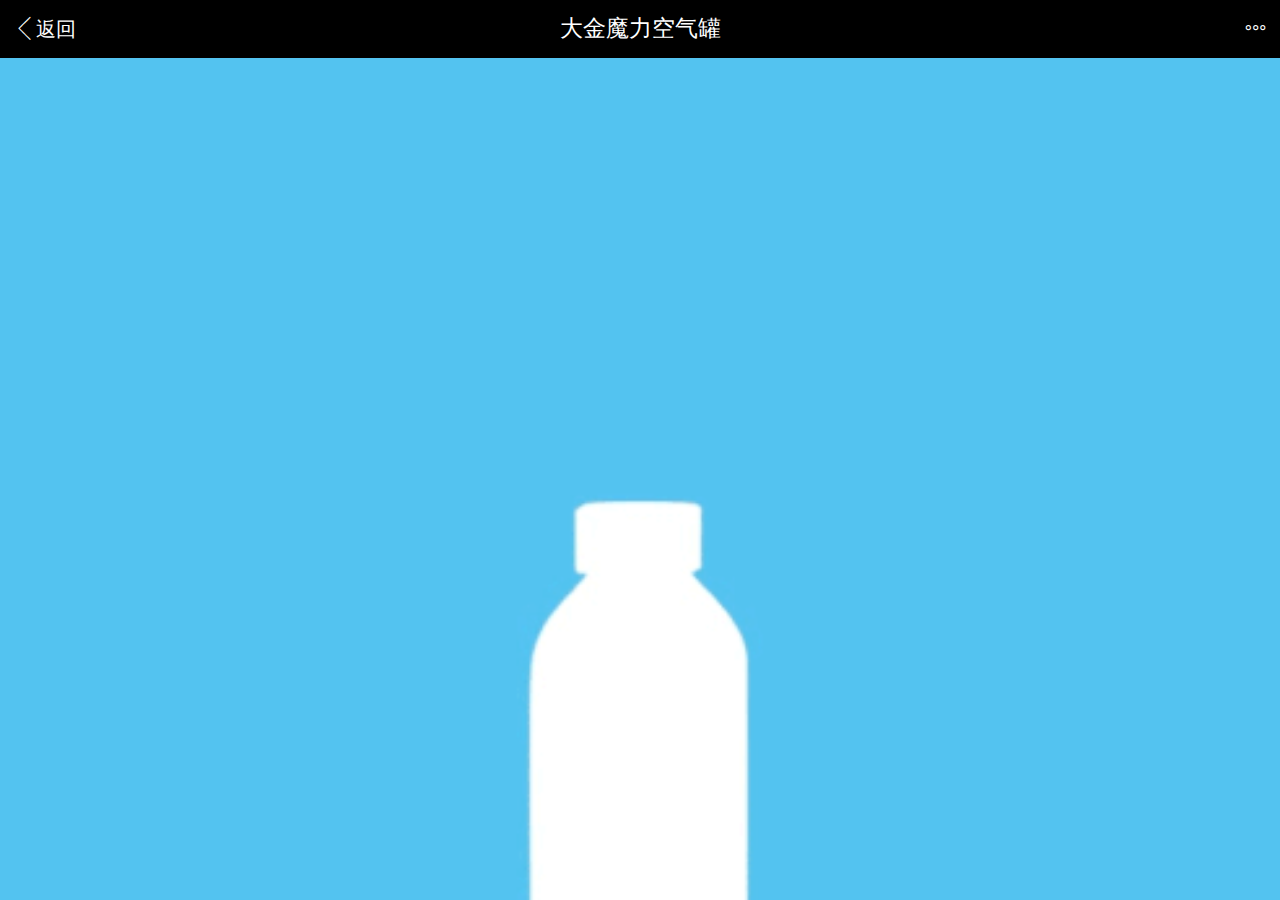
<file: index.html>
<!DOCTYPE html>
<html lang="en">
<head>
    <meta charset="UTF-8">
    <meta name="viewport" content="maximum-scale=1.0,minimum-scale=1.0,user-scalable=0,width=device-width,initial-scale=1.0"/>
    <meta name="format-detection" content="telephone=no,email=no,date=no,address=no">
    <title>大金魔力空气罐</title>
    <link rel="stylesheet" href="css/aui.css">
    <link rel="stylesheet" href="css/aui-self.css">
</head>
<body>
    <header class="aui-bar aui-bar-nav">
        <a class="aui-pull-left aui-btn">
            <span class="aui-iconfont aui-icon-left"></span>返回
        </a>
        <div class="aui-title">大金魔力空气罐</div>
        <a class="aui-pull-right aui-btn">
            <span class="aui-iconfont aui-icon-more"></span>
        </a>
    </header>
    <div class="aui-content">
        <!-- <img src="images/soogif1.gif" alt=""> -->
    </div>


    <!-- <video src="images/1.gif" controls="controls">
    your browser does not support the video tag
    </video> -->
</body>
</html>
</file>
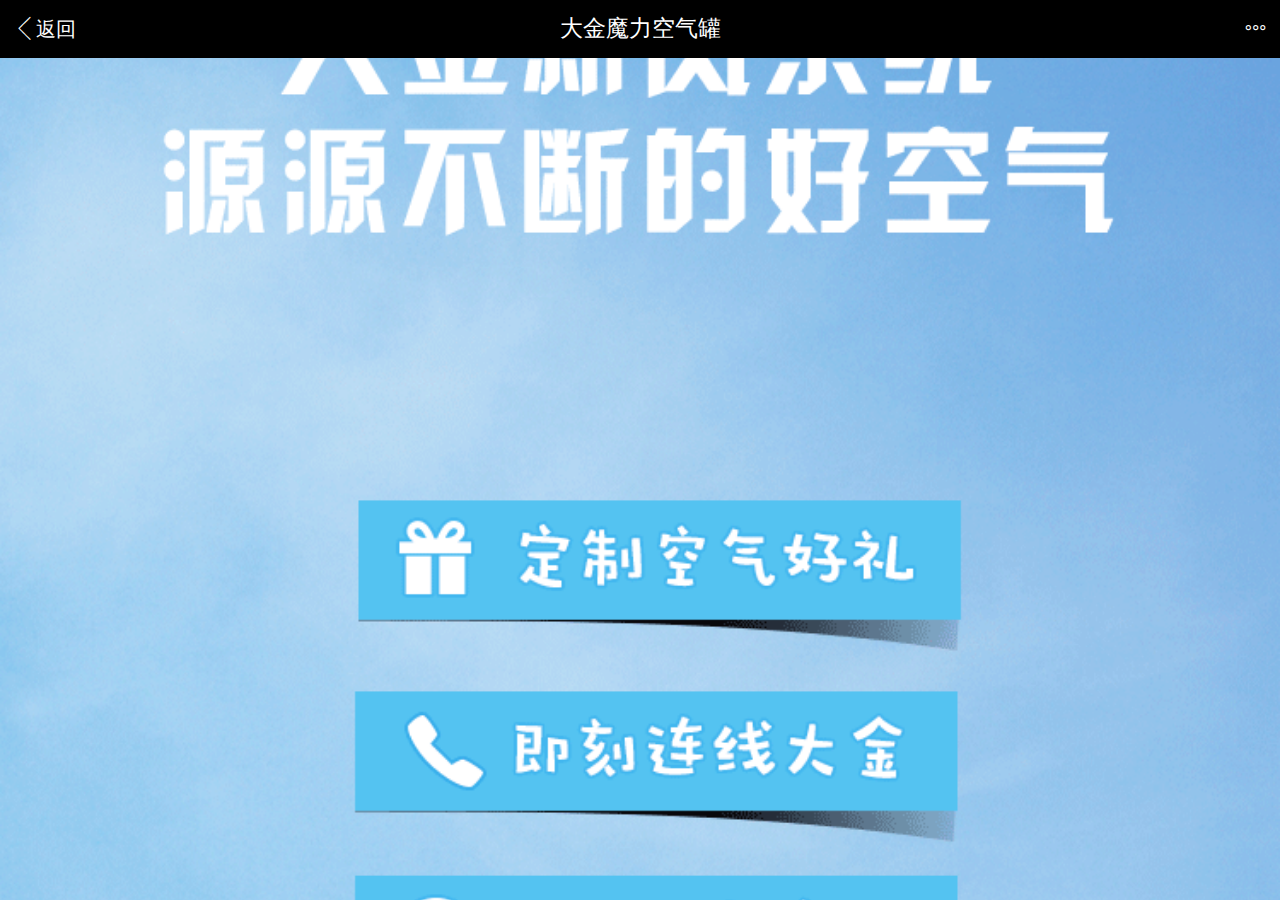
<file: 2.html>
<!DOCTYPE html>
<html lang="en">
<head>
    <meta charset="UTF-8">
    <meta name="viewport" content="maximum-scale=1.0,minimum-scale=1.0,user-scalable=0,width=device-width,initial-scale=1.0"/>
    <meta name="format-detection" content="telephone=no,email=no,date=no,address=no">
    <title>大金魔力空气罐</title>
    <link rel="stylesheet" href="css/aui.css">
    <link rel="stylesheet" href="css/aui-self.css">
</head>
<body>
    <header class="aui-bar aui-bar-nav">
        <a class="aui-pull-left aui-btn">
            <span class="aui-iconfont aui-icon-left"></span>返回
        </a>
        <div class="aui-title">大金魔力空气罐</div>
        <a class="aui-pull-right aui-btn">
            <span class="aui-iconfont aui-icon-more"></span>
        </a>
    </header>
    <div class="aui-content" style="background: #54c3f1 url(images/8.png) no-repeat center; background-size: cover;">
        <!-- <img src="images/soogif1.gif" alt=""> -->
    </div>


    <!-- <video src="images/1.gif" controls="controls">
    your browser does not support the video tag
    </video> -->
    <script src="js/jquery.min.js"></script>
    <!-- <script src="js/index.js"></script> -->
</body>
</html>
</file>
<file: css/aui.css>
/*
 * =========================================================================
 * APIClud - AUI UI 框架    流浪男  QQ：343757327  http://www.auicss.com
 * Verson 2.1
 * =========================================================================
 */
 /*初始化类*/
@charset "UTF-8";
html{
	font-family: "Helvetica Neue", Helvetica, sans-serif;
	font-size: 20px;
}
html,body {
	-webkit-touch-callout:none;
	-webkit-text-size-adjust:none;
	-webkit-tap-highlight-color:rgba(0, 0, 0, 0);
	-webkit-user-select:none;
	width: 100%;
    height: 100%;
}
body {
	line-height: 1.5;
	font-size: 0.8rem;
	color: #212121;
	background-color: #f5f5f5;
	outline: 0;
}
html,body,header,section,footer,div,ul,ol,li,img,a,span,em,del,legend,center,strong,var,fieldset,form,label,dl,dt,dd,cite,input,hr,time,mark,code,figcaption,figure,textarea,h1,h2,h3,h4,h5,h6,p{
	margin:0;
	border:0;
	padding:0;
	font-style:normal;
}
* {
	-webkit-box-sizing: border-box;
	      	box-sizing: border-box;
	-webkit-user-select: none;
	-webkit-tap-highlight-color: transparent;
	outline: none;
}
@media only screen and (min-width: 400px) {
	html {
		font-size: 21.33333333px !important;
	}
}
@media only screen and (min-width: 414px) {
	html {
		font-size: 21px !important;
	}
}
@media only screen and (min-width: 480px) {
	html {
		font-size: 25.6px !important;
	}
}
ul, li {
	list-style: none;
}
p {
	font-size: 0.7rem;
	color: #757575;
}
a {
	color: #0062cc;
	text-decoration: none;
	background-color: transparent;
}
textarea {
	overflow: hidden;
	resize: none;
}
button {
	overflow: visible;
}
button,select {
	text-transform: none;
}
button,input,select,textarea {
	font: inherit;
	color: inherit;
}
/*自动隐藏文字*/
.aui-ellipsis-1 {
	overflow: hidden;
	white-space: nowrap;
	text-overflow: ellipsis;
}
.aui-ellipsis {
	display: -webkit-box;
	overflow: hidden;
	text-overflow: ellipsis;
	word-wrap: break-word;
	word-break: break-all;
	white-space: normal !important;
	-webkit-line-clamp: 1;
	-webkit-box-orient: vertical;
}
.aui-ellipsis-2 {
	display: -webkit-box;
	overflow: hidden;
	text-overflow: ellipsis;
	word-wrap: break-word;
	word-break: break-all;
	white-space: normal !important;
	-webkit-line-clamp: 2;
	-webkit-box-orient: vertical;
}
/*水平线*/
.aui-hr {
	width: 100%;
	position: relative;
	border-top: 1px solid #dddddd;
	height: 1px;
}
@media screen and (-webkit-min-device-pixel-ratio:1.5) {
	.aui-hr{
		border: none;
        background-size: 100% 1px;
		background-repeat: no-repeat;
		background-position: top;
        background-image: linear-gradient(0,#dddddd,#dddddd 50%,transparent 50%);
        background-image: -webkit-linear-gradient(90deg,#dddddd,#dddddd 50%,transparent 50%);
	}
}
/*内外边距类*/
.aui-padded-0 {
	padding: 0 !important;
}
.aui-padded-5 {
	padding: 0.25rem !important;
}
.aui-padded-10 {
	padding: 0.5rem !important;
}
.aui-padded-15 {
	padding: 0.75rem !important;
}
.aui-padded-t-0 {
	padding-top: 0 !important;
}
.aui-padded-t-5 {
	padding-top: 0.25rem !important;
}
.aui-padded-t-10 {
	padding-top: 0.5rem !important;
}
.aui-padded-t-15 {
	padding-top: 0.75rem !important;
}
.aui-padded-b-0 {
	padding-bottom: 0 !important;
}
.aui-padded-b-5 {
	padding-bottom: 0.25rem !important;
}
.aui-padded-b-10 {
	padding-bottom: 0.5rem !important;
}
.aui-padded-b-15 {
	padding-bottom: 0.75rem !important;
}
.aui-padded-l-0 {
	padding-left: 0 !important;
}
.aui-padded-l-5 {
	padding-left: 0.25rem !important;
}
.aui-padded-l-10 {
	padding-left: 0.5rem !important;
}
.aui-padded-l-15 {
	padding-left: 0.75rem !important;
}
.aui-padded-r-0 {
	padding-right: 0 !important;
}
.aui-padded-r-5 {
	padding-right: 0.25rem !important;
}
.aui-padded-r-10 {
	padding-right: 0.5rem !important;
}
.aui-padded-r-15 {
	padding-right: 0.75rem !important;
}
.aui-margin-0 {
	margin: 0 !important;
}
.aui-margin-5 {
	margin: 0.25rem !important;
}
.aui-margin-10 {
	margin: 0.5rem !important;
}
.aui-margin-15 {
	margin: 0.75rem !important;
}
.aui-margin-t-0 {
	margin-top: 0.25rem !important;
}
.aui-margin-t-5 {
	margin-top: 0 !important;
}
.aui-margin-t-10 {
	margin-top: 0.5rem !important;
}
.aui-margin-t-15 {
	margin-top: 0.75rem !important;
}
.aui-margin-b-0 {
	margin-bottom: 0 !important;
}
.aui-margin-b-5 {
	margin-bottom: 0.25rem !important;
}
.aui-margin-b-10 {
	margin-bottom: 0.5rem !important;
}
.aui-margin-b-15 {
	margin-bottom: 0.75rem !important;
}
.aui-margin-l-0 {
	margin-left: 0 !important;
}
.aui-margin-l-5 {
	margin-left: 0.25rem !important;
}
.aui-margin-l-10 {
	margin-left: 0.5rem !important;
}
.aui-margin-l-15 {
	margin-left: 0.75rem !important;
}
.aui-margin-r-0 {
	margin-right: 0 !important;
}
.aui-margin-r-5 {
	margin-right: 0.25rem !important;
}
.aui-margin-r-10 {
	margin-right: 0.5rem !important;
}
.aui-margin-r-15 {
	margin-right: 0.75rem !important;
}
.aui-clearfix {
	clear: both;
}
.aui-clearfix:before {
	display: table;
	content: " ";
}
.aui-clearfix:after {
	clear: both;
}
/*文字对齐*/
.aui-text-left {
	text-align: left !important;
}
.aui-text-center {
	text-align: center !important;
}
.aui-text-justify {
	text-align: justify !important;
}
.aui-text-right {
	text-align: right !important;
}
/*文字、背景颜色*/
h1,h2,h3,h4,h5,h6 {
	font-weight: 400;
}
h1 {
	font-size: 1.2rem;
}
h2 {
	font-size: 1rem;
}
h3 {
	font-size: 0.8rem;
}
h4 {
	font-size: 0.7rem;
}
h5 {
	font-size: 0.7rem;
	font-weight: normal;
	color: #757575;
}
h6 {
	font-size: 0.7rem;
	font-weight: normal;
	color: #757575;
}
h1 small,h2 small,h3 small,h4 small {
	font-weight: normal;
	line-height: 1;
	color: #757575;
}
h5 small,h6 small {
	font-weight: normal;
	line-height: 1;
	color: #757575;
}
h1 small,h2 small,h3 small {
	font-size: 65%;
}
h4 small,h5 small,h6 small {
	font-size: 75%;
}
img {
	max-width: 100%;
	display: block;
}
.aui-font-size-12 {
	font-size: 0.6rem !important;
}
.aui-font-size-14 {
	font-size: 0.7rem !important;
}
.aui-font-size-16 {
	font-size: 0.8rem !important;
}
.aui-font-size-18 {
	font-size: 0.9rem !important;
}
.aui-font-size-20 {
	font-size: 1rem !important;
}
.aui-text-default {
	color: #212121 !important;
}
.aui-text-white {
	color: #ffffff !important;
}
.aui-text-primary {
	color: #00bcd4 !important;
}
.aui-text-success {
	color: #009688 !important;
}
.aui-text-info {
	color: #03a9f4 !important;
}
.aui-text-warning {
	color: #ffc107 !important;
}
.aui-text-danger {
	color: #e51c23 !important;
}
.aui-text-pink {
	color: #e91e63 !important;
}
.aui-text-purple {
	color: #673ab7 !important;
}
.aui-text-indigo {
	color: #3f51b5 !important;
}
.aui-bg-default {
	background-color: #f5f5f5 !important;
}
.aui-bg-primary {
	background-color: #00bcd4 !important;
}
.aui-bg-success {
	background-color: #009688 !important;
}
.aui-bg-info {
	background-color: #03a9f4 !important;
}
.aui-bg-warning {
	background-color: #f1c40f !important;
}
.aui-bg-danger {
	background-color: #e51c23 !important;
}
.aui-bg-pink {
	background-color: #e91e63 !important;
}
.aui-bg-purple {
	background-color: #673ab7 !important;
}
.aui-bg-indigo {
	background-color: #3f51b5 !important;
}
/*警告、成功颜色*/
.aui-warning,
.aui-warning label,
.aui-warning .aui-input,
.aui-warning .aui-iconfont {
	color: #e51c23 !important;
}
.aui-success,
.aui-success label,
.aui-success .aui-input,
.aui-success .aui-iconfont {
	color: #009688 !important;
}
/*对齐,显示，隐藏等*/
.aui-pull-right {
	float: right !important;
}
.aui-pull-left {
	float: left !important;
}
.aui-hide {
	display: none !important;
}
.aui-show {
	display: block !important;
}
.aui-invisible {
	visibility: hidden;
}
.aui-inline {
	display: inline-block;
	vertical-align: top;
}
.aui-mask {
    position: fixed;
    width: 100%;
    height: 100%;
    top: 0;
    left: 0;
    background: rgba(0, 0, 0, 0.3);
    opacity: 0;
    z-index: 8;
    visibility: hidden;
    -webkit-transition: opacity .3s,-webkit-transform .3s;
    transition: opacity .3s,transform .3s;
}
.aui-mask.aui-mask-in {
	visibility: visible;
  	opacity: 1;
}
.aui-mask.aui-mask-out {
	opacity: 0;
}
img.aui-img-round {
	border-radius: 50%;
}
/*基本容器*/
.aui-content {
	-webkit-overflow-scrolling: touch;
	overflow-x: hidden;
	word-break: break-all;
}
.aui-content-padded {
  	margin: 0.75rem;
  	position: relative;
  	word-break: break-all;
  	-webkit-overflow-scrolling: touch;
}
/*栅格类*/
.aui-row {
	overflow: hidden;
	margin: 0;
}
.aui-row-padded {
	margin-left: -0.125rem;
	margin-right: -0.125rem;
}
.aui-row-padded [class*=aui-col-xs-] {
	padding: 0.125rem;
}
.aui-col-xs-1,.aui-col-xs-2,.aui-col-xs-3,.aui-col-xs-4,.aui-col-xs-5,.aui-col-xs-6,.aui-col-xs-7,.aui-col-xs-8,.aui-col-xs-9,.aui-col-xs-10,.aui-col-xs-11,.aui-col-5 {
	position: relative;
	float: left;
}
.aui-col-xs-12 {
	width: 100%;
	position: relative;
}
.aui-col-xs-11 {
	width: 91.66666667%;
}
.aui-col-xs-10 {
	width: 83.33333333%;
}
.aui-col-xs-9 {
	width: 75%;
}
.aui-col-xs-8 {
	width: 66.66666667%;
}
.aui-col-xs-7 {
	width: 58.33333333%;
}
.aui-col-xs-6 {
	width: 50%;
}
.aui-col-xs-5 {
	width: 41.66666667%;
}
.aui-col-xs-4 {
	width: 33.33333333%;
}
.aui-col-xs-3 {
	width: 25%;
}
.aui-col-xs-2 {
	width: 16.66666667%;
}
.aui-col-xs-1 {
	width: 8.33333333%;
}
.aui-col-5 {
	width: 20%;
}
/*标签*/
.aui-label {
	display: inline-block;
	padding: 0.2em 0.25em;
	font-size: 0.6rem;
	line-height: 1;
	color: #616161;
    background-color: #dddddd;
	text-align: center;
	white-space: nowrap;
	vertical-align: middle;
	border-radius: 0.15em;
	position: relative;
}

.aui-label-primary {
	color: #ffffff;
	background-color: #00bcd4;
}
.aui-label-success {
	color: #ffffff;
	background-color: #009688;
}
.aui-label-info {
  color: #ffffff;
  background-color: #03a9f4;
}
.aui-label-warning {
	color: #ffffff;
	background-color: #ffc107;
}
.aui-label-danger {
	color: #ffffff;
	background-color: #e51c23;
}
.aui-label-outlined {
	background-color: transparent;
	position: relative;
}
.aui-label-outlined:after {
    -webkit-border-radius: 2px;
    border-radius: 2px;
    height: 200%;
    content: '';
    width: 200%;
	border: 1px solid #d9d9d9;
    position: absolute;
    top: -1px;
    left: -1px;
    transform: scale(0.5);
    -webkit-transform: scale(0.5);
    transform-origin: 0 0;
    -webkit-transform-origin: 0 0;
    z-index: 1;
}
.aui-label-outlined.aui-label-primary,
.aui-label-outlined.aui-label-primary:after {
	color: #00bcd4;
	border-color: #00bcd4;
}
.aui-label-outlined.aui-label-success,
.aui-label-outlined.aui-label-success:after {
	color: #009688;
	border-color: #009688;
}
.aui-label-outlined.aui-label-info,
.aui-label-outlined.aui-label-info:after {
  	color: #03a9f4;
  	border-color: #03a9f4;
}
.aui-label-outlined.aui-label-warning,
.aui-label-outlined.aui-label-warning:after {
	color: #ffc107;
	border-color: #ffc107;
}
.aui-label-outlined.aui-label-danger,
.aui-label-outlined.aui-label-danger:after {
	color: #e51c23;
	border-color: #e51c23;
}
.aui-label .aui-iconfont {
	font-size: 0.6rem;
}
/*角标*/
.aui-badge {
	display: inline-block;
	width: auto;
	text-align: center;
	min-width: 0.8rem;
	height: 0.8rem;
    line-height: 0.8rem;
    padding: 0 0.2rem;
    font-size: 0.6rem;
    color: #ffffff;
    background-color: #ff2600;
    border-radius: 0.4rem;
    position: absolute;
    top: 0.2rem;
    left: 60%;
    z-index: 99;
}
.aui-dot {
	display: inline-block;
    width: 0.4rem;
    height: 0.4rem;
    background: #ff2600;
    border-radius: 0.5rem;
    position: absolute;
    top: 0.3rem;
    right: 20%;
    z-index: 99;
}
/*按钮样式*/
button, .aui-btn {
	position: relative;
	display: inline-block;
	font-size: 0.7rem;
	font-weight: 400;
	font-family: inherit;
	text-decoration: none;
	text-align: center;
	margin: 0;
	background: #dddddd;
	padding: 0 0.6rem;
	height: 1.5rem;
	line-height: 1.5rem;
	border-radius: 0.2rem;
	white-space: nowrap;
	text-overflow: ellipsis;
	vertical-align: middle;
	-webkit-box-sizing: border-box;
			box-sizing: border-box;
	-webkit-user-select: none;
	      	user-select: none;
}
.aui-btn:active {
	color: #212121;
	background-color: #bdbdbd;
}
.aui-btn-primary {
	color: #ffffff;
	background-color: #00bcd4;
}
.aui-btn-primary.aui-active, .aui-btn-primary:active {
	color: #ffffff;
	background-color: #00acc1;
}
.aui-btn-success {
	color: #ffffff;
	background-color: #009688;
}
.aui-btn-success.aui-active, .aui-btn-success:active {
	color: #fff;
	background-color: #00897b;
}
.aui-btn-info {
	color: #ffffff !important;
	background-color: #03a9f4 !important;
}
.aui-btn-info.aui-active, .aui-btn-info:active {
	color: #fff !important;
	background-color: #039be5 !important;
}
.aui-btn-warning {
	color: #ffffff !important;
	background-color: #ffc107 !important;
}
.aui-btn-warning.aui-active, .aui-btn-warning:active {
	color: #ffffff !important;
	background-color: #ffb300 !important;
}
.aui-btn-danger {
	color: #ffffff !important;
	background-color: #e51c23 !important;
}
.aui-btn-danger.aui-active, .aui-btn-danger:active {
	color: #ffffff !important;
	background-color: #dd191b !important;
}
.aui-btn-block {
	display: block;
	width: 100%;
	height: 2.5rem;
	line-height: 2.55rem;
	margin-bottom: 0;
	font-size: 0.9rem;
}
.aui-btn-block.aui-btn-sm {
	font-size: 0.7rem;
	height: 1.8rem;
	line-height: 1.85rem;
}
.aui-btn .aui-iconfont, .aui-btn-block .aui-iconfont {
	margin-right: 0.3rem;
}
.aui-btn .aui-badge, .aui-btn-block .aui-badge {
	margin-left: 0.3rem;
}
.aui-btn-outlined {
	background: transparent !important;
	border: 1px solid #bdbdbd;
}
.aui-btn-outlined:active {
	background: transparent !important;
}
.aui-btn-default.aui-btn-outlined {
	color: #bdc3c7 !important;
	border: 1px solid #dcdcdc !important;
}
.aui-btn-primary.aui-btn-outlined {
	color: #00bcd4 !important;
	border: 1px solid #00bcd4 !important;
}
.aui-btn-success.aui-btn-outlined {
	color: #009688 !important;
	border: 1px solid #009688 !important;
}
.aui-btn-info.aui-btn-outlined {
	color: #03a9f4 !important;
	border: 1px solid #03a9f4 !important;
}
.aui-btn-warning.aui-btn-outlined {
	color: #ffc107 !important;
	border: 1px solid #ffc107 !important;
}
.aui-btn-danger.aui-btn-outlined {
	color: #e51c23 !important;
	border: 1px solid #e51c23 !important;
}
/*
*表单类\输入框\radio\checkbox
**/
.aui-input,
input[type="text"],
input[type="password"],
input[type="search"],
input[type="email"],
input[type="tel"],
input[type="url"],
input[type="date"],
input[type="datetime-local"],
input[type="time"],
input[type="number"],
select,
textarea {
    border: none;
    background-color: transparent;
    border-radius: 0;
    box-shadow: none;
    display: block;
    padding: 0;
    margin: 0;
    width: 100%;
    height: 2.2rem;
    line-height: normal;
    color: #424242;
    font-size: 0.8rem;
    font-family: inherit;
    box-sizing: border-box;
    -webkit-user-select: text;
            user-select: text;
    -webkit-appearance: none;
            appearance: none;
}
input[type="search"]::-webkit-search-cancel-button {
	display: none;
}
.aui-scroll-x {
	position: relative;
	overflow-y: auto;
	-webkit-overflow-scrolling: touch;
}
.aui-scroll-y {
	position: relative;
	width: 100%;
	overflow-x: auto;
	-webkit-overflow-scrolling: touch;
}
::-webkit-scrollbar{
	width:0px;
}
/*列表*/
.aui-list {
    position: relative;
    font-size: 0.8rem;
    background-color: #ffffff;
    border-top: 1px solid #dddddd;
}
.aui-list .aui-content {
	overflow: hidden;
}
.aui-list.aui-list-noborder,
.aui-list.aui-list-noborder {
    border-top: none;
}
.aui-list .aui-list-header {
    background-color: #dddddd;
    color: #212121;
    position: relative;
    font-size: 0.6rem;
    padding: 0.4rem 0.75rem;
    -webkit-box-sizing: border-box;
    		box-sizing: border-box;
    display: -webkit-box;
    display: -webkit-flex;
    display: flex;
    -webkit-box-pack: justify;
    -webkit-justify-content: space-between;
    		justify-content: space-between;
    -webkit-box-align: center;
    -webkit-align-items: center;
    		align-items: center;
}
.aui-list .aui-list-item {
    list-style: none;
    margin: 0;
    padding: 0;
    padding-left: 0.75rem;
    color: #212121;
    border-bottom: 1px solid #dddddd;
    position: relative;
    min-height: 2.2rem;
    -webkit-box-sizing: border-box;
    		box-sizing: border-box;
    display: -webkit-box;
    display: -webkit-flex;
    display: flex;
    -webkit-box-pack: justify;
    -webkit-justify-content: space-between;
    		justify-content: space-between;
}
.aui-list.aui-list-noborder .aui-list-item:last-child {
    border-bottom: 0;
}
.aui-list .aui-list-item-inner {
    position: relative;
    min-height: 2.2rem;
	padding-right: 0.75rem;
    width: 100%;
    -webkit-box-sizing: border-box;
    		box-sizing: border-box;
    display: -webkit-box;
    display: -webkit-flex;
    display: flex;
    -webkit-box-flex: 1;
    -webkit-box-pack: justify;
    -webkit-justify-content: space-between;
			justify-content: space-between;
    -webkit-box-align: center;
    -webkit-align-items: center;
			align-items: center;
}

.aui-list .aui-list-item:active {
    background-color: #f5f5f5;
}
.aui-list .aui-list-item-text {
    font-size: 0.7rem;
    color: #757575;
    position: relative;
    -webkit-box-sizing: border-box;
    		box-sizing: border-box;
    display: -webkit-box;
    display: -webkit-flex;
    display: flex;
    -webkit-box-pack: justify;
    -webkit-justify-content: space-between;
            justify-content: space-between;
    -webkit-align-items: center;
    		align-items: center;
}
.aui-list .aui-list-item-title {
    font-size: 0.8rem;
    position: relative;
    max-width: 100%;
    color: #212121;
}
.aui-list .aui-list-item-right,
.aui-list-item-title-row em {
	max-width: 50%;
	position: relative;
    font-size: 0.6rem;
    color: #757575;
    margin-left: 0.25rem;
}
.aui-list .aui-list-item-inner p {
    overflow: hidden;
}
.aui-list .aui-list-media-list {
    -webkit-box-orient: vertical;
    -webkit-box-direction: normal;
    -webkit-flex-direction: column;
            flex-direction: column;
}
.aui-media-list-item-inner {
	-webkit-box-sizing: border-box;
			box-sizing: border-box;
    display: -webkit-box;
    display: -webkit-flex;
    display: flex;
}
.aui-media-list .aui-list-item {
	display: block;
}
.aui-media-list .aui-list-item-inner {
	display: block;
	padding-top: 0.5rem;
    padding-bottom: 0.5rem;
}
.aui-media-list-item-inner + .aui-info {
	margin-right: 0.75rem;
}
.aui-list .aui-list-item-media {
	width: 4.5rem;
	position: relative;
    padding: 0.5rem 0;
    padding-right: 0.75rem;
    display: inherit;
    -webkit-flex-shrink: 0;
    		flex-shrink: 0;
    -webkit-flex-wrap: nowrap;
    		flex-wrap: nowrap;
    -webkit-box-align: center;
    -webkit-align-items: flex-start;
            align-items: flex-start;
}
.aui-list .aui-list-item-media img {
	width: 100%;
    display: block;
}
.aui-list .aui-list-item-media-list {
	margin-top: 0.25rem;
	padding-right: 0;
	display: block;
}
.aui-list [class*=aui-col-xs-] img{
    max-width: 100%;
    width: 100%;
    display: block;
}
.aui-list-item-middle .aui-list-item-inner:after {
	display: block;
}
.aui-list .aui-list-item-middle > .aui-list-item-media,
.aui-list .aui-list-item-middle > .aui-list-item-inner,
.aui-list .aui-list-item-middle > * {
    -webkit-box-align: center;
    		box-align: center;
    -webkit-align-items: center;
    		align-items: center;
}
.aui-list .aui-list-item-center > .aui-list-item-media,
.aui-list .aui-list-item-center > .aui-list-item-inner,
.aui-list .aui-list-item-center {
    -webkit-box-pack: center;
    -webkit-justify-content: center;
        	justify-content: center;
}
.aui-list .aui-list-item i.aui-iconfont {
    -webkit-align-self: center;
            align-self: center;
    font-size: 0.8rem;
}
.aui-list-item-inner.aui-list-item-arrow {
    overflow: hidden;
    padding-right: 1.5rem;
}
.aui-list-item-arrow:before {
    content: '';
    width: 0.4rem;
    height: 0.4rem;
    position: absolute;
    top: 50%;
    right: 0.75rem;
    margin-top: -0.2rem;
    background: transparent;
    border: 1px solid #dddddd;
    border-top: none;
    border-right: none;
    z-index: 2;
    -webkit-border-radius: 0;
            border-radius: 0;
    -webkit-transform: rotate(-135deg);
            transform: rotate(-135deg);
}
.aui-list-item.aui-list-item-arrow {
    padding-right: 0.75rem;
}
.aui-list label {
    line-height: 1.3rem;
}
.aui-list.aui-form-list .aui-list-item:active {
	background-color: #ffffff;
}
.aui-list.aui-form-list .aui-list-item-inner {
	-webkit-box-sizing: border-box;
    		box-sizing: border-box;
    display: -webkit-box;
    display: -webkit-flex;
    display: flex;
	padding: 0;
}
.aui-list .aui-list-item-label,
.aui-list .aui-list-item-label-icon {
	color: #212121;
    width: 35%;
    min-width: 1.5rem;
    margin: 0;
    padding: 0;
    padding-right: 0.25rem;
    line-height: 2.2rem;
    position: relative;
    overflow: hidden;
    white-space: nowrap;
    max-width: 100%;
    -webkit-box-sizing: border-box;
    		box-sizing: border-box;
    display: -webkit-box;
    display: -webkit-flex;
    display: flex;
    -webkit-align-items: center;
            align-items: center;
}
.aui-list .aui-list-item-label-icon {
    width: auto;
    padding-right: 0.75rem;
}
.aui-list .aui-list-item-input {
    width: 100%;
    padding: 0;
    padding-right: 0.75rem;
    -webkit-box-flex: 1;
            box-flex: 1;
    -webkit-flex-shrink: 1;
            flex-shrink: 1;
}
.aui-list.aui-select-list .aui-list-item:active {
	background-color: #ffffff;
}
.aui-list.aui-select-list .aui-list-item-inner {
    display: block;
    padding-top: 0.5rem;
    padding-bottom: 0.5rem;
    -webkit-align-self: stretch;
    		align-self: stretch;
}
.aui-list.aui-select-list .aui-list-item-label {
	width: auto;
	min-width: 2.2rem;
    padding: 0.5rem 0;
    padding-right: 0.75rem;
}
.aui-list.aui-form-list .aui-list-item-btn {
	padding: 0.75rem 0.75rem 0.75rem 0;
}
.aui-list textarea {
    overflow: auto;
    margin: 0.5rem 0;
    height: 3rem;
    line-height: 1rem;
    resize: none;
}
.aui-list .aui-list-item-right .aui-badge,
.aui-list .aui-list-item-right .aui-dot {
	display: inherit;
}
@media screen and (-webkit-min-device-pixel-ratio:1.5) {
	.aui-list {
		border: none;
        background-size: 100% 1px;
		background-repeat: no-repeat;
		background-position: top;
        background-image: linear-gradient(0,#dddddd,#dddddd 50%,transparent 50%);
	}
	.aui-list .aui-list-item {
		border: none;
        background-size: 100% 1px;
		background-repeat: no-repeat;
		background-position: bottom;
        background-image: linear-gradient(0,#dddddd,#dddddd 50%,transparent 50%);
        background-image: -webkit-linear-gradient(90deg,#dddddd,#dddddd 50%,transparent 50%);
	}

	.aui-list.aui-list-in .aui-list-item {
		border: none;
        background-size: 100% 1px;
		background-repeat: no-repeat;
		background-position: 0.75rem bottom;
        background-image: linear-gradient(0,#dddddd,#dddddd 50%,transparent 50%);
        background-image: -webkit-linear-gradient(90deg,#dddddd,#dddddd 50%,transparent 50%);
	}
	.aui-list.aui-list-in .aui-list-item:last-child {
		background-position: bottom;
	}
	.aui-list.aui-list-noborder,
	.aui-list.aui-list-noborder .aui-list-item:last-child {
		border: none;
        background-size: 100% 0;
        background-image: none;
	}
}
/*tab切换类*/
.aui-tab {
	position: relative;
    background-color: #ffffff;
    display: -webkit-box;
    display: -webkit-flex;
    display: flex;
    -webkit-flex-wrap: nowrap;
            flex-wrap: nowrap;
    -webkit-align-self: center;
            align-self: center;
}
.aui-tab-item {
    width: 100%;
    height: 2.2rem;
    line-height: 2.2rem;
    position: relative;
    font-size: 0.7rem;
    text-align: center;
    color: #212121;
    margin-left: -1px;
    -webkit-box-flex: 1;
            box-flex: 1;
}
.aui-tab-item.aui-active {
    color: #039be5;
    border-bottom: 2px solid #039be5;
}
/*卡片列表布局*/
.aui-card-list {
	position: relative;
    margin-bottom: 0.75rem;
    background: #ffffff;
}
.aui-card-list-header,
.aui-card-list-footer {
	position: relative;
	min-height: 2.2rem;
    padding: 0.5rem 0.75rem;
    -webkit-box-sizing: border-box;
    		box-sizing: border-box;
    display: -webkit-box;
    display: -webkit-flex;
    display: flex;
    -webkit-box-pack: justify;
    -webkit-justify-content: space-between;
    		justify-content: space-between;
    -webkit-box-align: center;
    -webkit-align-items: center;
    		align-items: center;
}
.aui-card-list-header {
	font-size: 0.8rem;
	color: #212121;
}
.aui-card-list-header.aui-card-list-user {
	display: block;
}
.aui-card-list-user-avatar {
	width: 2rem;
	float: left;
	margin-right: 0.5rem;
}
.aui-card-list-user-avatar img {
	width: 100%;
	display: block;
}
.aui-card-list-user-name {
	color: #212121;
	position: relative;
	font-size: 0.7rem;
	-webkit-box-sizing: border-box;
			box-sizing: border-box;
    display: -webkit-box;
    display: -webkit-flex;
    display: flex;
    -webkit-box-pack: justify;
    -webkit-justify-content: space-between;
    		justify-content: space-between;
    -webkit-box-align: center;
    -webkit-align-items: center;
    		align-items: center;
}
.aui-card-list-user-name > *,
.aui-card-list-user-name small {
	position: relative;
}
.aui-card-list-user-name small {
	color: #757575;
}
.aui-card-list-user-info {
	color: #757575;
	font-size: 0.6rem;
}
.aui-card-list-content {
	position: relative;
}
.aui-card-list-content-padded {
	position: relative;
	padding: 0.5rem 0.75rem;
}
.aui-card-list-content,
.aui-card-list-content-padded {
	word-break: break-all;
	font-size: 0.7rem;
	color: #212121;
}
.aui-card-list-content img,
.aui-card-list-content-padded img {
	width: 100%;
	display: block;
}
.aui-card-list-footer {
	font-size: 0.7rem;
	color: #757575;
}
.aui-card-list-footer > * {
	position: relative;
}
.aui-card-list-footer.aui-text-center {
	display: -webkit-box;
    display: -webkit-flex;
    display: flex;
	-webkit-box-pack: center;
    box-pack: center;
    -webkit-justify-content: center;
    justify-content: center;
}
.aui-card-list-footer .aui-iconfont {
	font-size: 0.9rem;
}
/*宫格布局*/
.aui-grid {
	width: 100%;
	background-color: #ffffff;
	display: table;
	table-layout: fixed;
}
.aui-grid [class*=aui-col-] {
	display: table-cell;
	position: relative;
    text-align: center;
    vertical-align: middle;
    padding: 1rem 0;
}
.aui-grid [class*=aui-col-xs-]:active {
	background-color: #f5f5f5;
}
.aui-grid .aui-iconfont {
	position: relative;
    z-index: 20;
    top: 0;
    height: 1.4rem;
    font-size: 1.4rem;
    line-height: 1.4rem;
}
.aui-grid .aui-grid-label {
	display: block;
    font-size: 0.7rem;
    position: relative;
    margin-top: 0.25rem;
}
.aui-grid .aui-badge {
	position: absolute;
    top: 0.5rem;
    left: 60%;
    z-index: 99;
}
.aui-grid .aui-dot {
	position: absolute;
    top: 0.5rem;
    right: 20%;
    z-index: 99;
}
/*单选、多选、开关*/
.aui-radio,
.aui-checkbox {
    width: 1.2rem;
    height: 1.2rem;
    background-color: #ffffff;
    border: solid 1px #dddddd;
    -webkit-border-radius: 0.6rem;
    border-radius: 0.6rem;
    font-size: 0.8rem;
    margin: 0;
    padding: 0;
    position: relative;
    display: inline-block;
    vertical-align: top;
    cursor: default;
    -webkit-appearance: none;
    -webkit-user-select: none;
            user-select: none;
    -webkit-transition: background-color ease 0.1s;
            transition: background-color ease 0.1s;
}
.aui-checkbox {
    border-radius: 0.1rem;
}
.aui-radio:checked,
.aui-radio.aui-checked,
.aui-checkbox:checked,
.aui-checkbox.aui-checked {
    background-color: #03a9f4;
    border: solid 1px #03a9f4;
    text-align: center;
    background-clip: padding-box;
}
.aui-radio:checked:before,
.aui-radio.aui-checked:before,
.aui-checkbox:checked:before,
.aui-checkbox.aui-checked:before,
.aui-radio:checked:after,
.aui-radio.aui-checked:after,
.aui-checkbox:checked:after,
.aui-checkbox.aui-checked:after {
    content: '';
    width: 0.5rem;
    height: 0.3rem;
    position: absolute;
    top: 50%;
    left: 50%;
    margin-left: -0.25rem;
    margin-top: -0.25rem;
    background: transparent;
    border: 1px solid #ffffff;
    border-top: none;
    border-right: none;
    z-index: 2;
    -webkit-border-radius: 0;
            border-radius: 0;
    -webkit-transform: rotate(-45deg);
            transform: rotate(-45deg);
}
.aui-radio:disabled,
.aui-radio.aui-disabled,
.aui-checkbox:disabled,
.aui-checkbox.aui-disabled {
    background-color: #dddddd;
    border: solid 1px #dddddd;
}
.aui-radio:disabled:before,
.aui-radio.aui-disabled:before,
.aui-radio:disabled:after,
.aui-radio.aui-disabled:after,
.aui-checkbox:disabled:before,
.aui-checkbox.aui-disabled:before,
.aui-checkbox:disabled:after,
.aui-checkbox.aui-disabled:after {
    content: '';
    width: 0.5rem;
    height: 0.3rem;
    position: absolute;
    top: 50%;
    left: 50%;
    margin-left: -0.25rem;
    margin-top: -0.25rem;
    background: transparent;
    border: 1px solid #ffffff;
    border-top: none;
    border-right: none;
    z-index: 2;
    -webkit-border-radius: 0;
            border-radius: 0;
    -webkit-transform: rotate(-45deg);
            transform: rotate(-45deg);
}
.aui-switch {
    width: 2.3rem;
    height: 1.2rem;
    position: relative;
    vertical-align: top;
    border: 1px solid #dddddd;
    background-color: #dddddd;
    border-radius: 0.6rem;
    background-clip: content-box;
    display: inline-block;
    outline: none;
    -webkit-appearance: none;
            appearance: none;
    -webkit-user-select: none;
            user-select: none;
    -webkit-box-sizing: border-box;
            box-sizing: border-box;
    -webkit-background-clip: padding-box;
            background-clip: padding-box;
    -webkit-transition: all 0.2s linear;
            transition: all 0.2s linear;
}
.aui-switch:before {
    width: 1.1rem;
    height: 1.1rem;
    position: absolute;
    top: 0;
    left: 0;
    border-radius: 0.6rem;
    background-color: #fff;
    content: '';
    -webkit-transition: left 0.2s;
            transition: left 0.2s;
}
.aui-switch:checked {
    border-color: #03a9f4;
    background-color: #03a9f4;
}
.aui-switch:checked:before {
    left: 1.1rem;
}
/*导航栏*/
.aui-bar {
	position: relative;
	top: 0;
	right: 0;
	left: 0;
	z-index: 10;
	width: 100%;
	min-height: 2.25rem;
	font-size: 0.9rem;
	text-align: center;
	display: table;
}
.aui-bar-nav {
	top: 0;
	line-height: 2.25rem;
	background-color: #03a9f4;
	color: #ffffff;
}
.aui-title a {
	color: inherit;
}
.aui-bar-nav .aui-title {
	min-height: 2.25rem;
	position: absolute;
	margin: 0;
	text-align: center;
	white-space: nowrap;
	right: 5rem;
	left: 5rem;
	width: auto;
	overflow: hidden;
	text-overflow: ellipsis;
	z-index: 2;
}
.aui-bar-nav a {
	color: #ffffff;
}
.aui-bar-nav .aui-iconfont {
	position: relative;
	z-index: 20;
	font-size: 0.9rem;
	color: #ffffff;
	font-weight: 400;
	line-height: 2.25rem;
}
.aui-bar-nav .aui-pull-left {
	padding: 0 0.5rem;
	font-size: 0.8rem;
	font-weight: 400;
	z-index: 2;
	-webkit-box-sizing: border-box;
			box-sizing: border-box;
    display: -webkit-box;
    display: -webkit-flex;
    display: flex;
    -webkit-align-items: center;
            align-items: center;
}
.aui-bar-nav .aui-pull-right {
	padding: 0 0.5rem;
	font-size: 0.8rem;
	font-weight: 400;
	z-index: 2;
	-webkit-box-sizing: border-box;
			box-sizing: border-box;
    display: -webkit-box;
    display: -webkit-flex;
    display: flex;
    -webkit-align-items: center;
            align-items: center;
}
.aui-bar-nav .aui-btn {
	position: relative;
	z-index: 20;
	height: 2.25rem;
	line-height: 2.25rem;
	padding-top: 0;
	padding-bottom: 0;
	margin: 0;
	border-radius: 0.1rem;
	border-width: 0;
	background: transparent !important;
}
.aui-bar-nav .aui-btn.aui-btn-outlined {
	position: relative;
	padding: 0 0.15rem;
	margin: 0.5rem;
	height: 1.25rem;
	line-height: 1.25rem;
	border-width: 1px;
	background: transparent !important;
	border-color: #ffffff;
}
.aui-bar-nav .aui-btn:active {
	background: none;
}
.aui-bar-nav .aui-btn .aui-iconfont {
	font-size: 0.9rem;
	line-height: 1.25rem;
	padding: 0;
	margin: 0;
	color: #ffffff;
}
.aui-bar-light {
	color: #03a9f4;
	background-color: #ffffff;
	border-bottom: 1px solid #dddddd;
}
.aui-bar-nav.aui-bar-light .aui-iconfont {
	color: #03a9f4;
}
.aui-bar-nav.aui-bar-light .aui-btn-outlined {
	border-color: #03a9f4;
}
@media screen and (-webkit-min-device-pixel-ratio:1.5) {
	.aui-bar.aui-bar-light {
		border: none;
        background-size: 100% 1px;
		background-repeat: no-repeat;
		background-position: bottom;
        background-image: linear-gradient(0,#dddddd,#dddddd 50%,transparent 50%);
        background-image: -webkit-linear-gradient(90deg,#dddddd,#dddddd 50%,transparent 50%);
	}
}
/*底部切换栏*/
.aui-bar-tab {
	position: fixed;
	top: auto;
	bottom: 0;
	table-layout: fixed;
	background-color: #ffffff;
	color: #757575;
}
.aui-bar-tab .aui-bar-tab-item {
	display: table-cell;
	position: relative;
    width: 1%;
    height: 2.5rem;
    text-align: center;
    vertical-align: middle;
}
.aui-bar-tab .aui-active {
	color: #039be5;
}
.aui-bar-tab .aui-bar-tab-item .aui-iconfont {
	position: relative;
    z-index: 20;
    top: 0.1rem;
    height: 1.2rem;
    font-size: 1rem;
    line-height: 1rem;
}
.aui-bar-tab .aui-bar-tab-label {
	display: block;
    font-size: 0.6rem;
    position: relative;
}
.aui-bar-tab .aui-badge {
    position: absolute;
    top: 0.1rem;
    left: 55%;
    z-index: 99;
}
.aui-bar-tab .aui-dot {
    position: absolute;
    top: 0.1rem;
    right: 30%;
    z-index: 99;
}
/*按钮工具栏*/
.aui-bar-btn {
	position: relative;
    font-size: 0.7rem;
    display: table;
    white-space: nowrap;
    margin: 0 auto;
    padding: 0;
    border: none;
    width: 100%;
    min-height: 1.8rem;
}
.aui-bar-btn-item {
    display: table-cell;
    position: relative;
    width: 1%;
    line-height: 1.6rem;
    text-align: center;
    vertical-align: middle;
    border-radius: 0;
    position: relative;
    border-width: 1px;
    border-style: solid;
    border-color: #03a9f4;
    border-left-width: 0;
}
.aui-bar-btn .aui-input,
.aui-bar-btn input,
.aui-bar-btn select {
	padding-left: 0.25rem;
	padding-right: 0.25rem;
    height: 1.8rem;
}
.aui-bar-btn-sm {
    min-height: 1.3rem;
}
.aui-bar-btn.aui-bar-btn-sm  .aui-input,
.aui-bar-btn.aui-bar-btn-sm  input,
.aui-bar-btn.aui-bar-btn-sm  select {
    height: 1.2rem;
}
.aui-bar-btn-sm .aui-bar-btn-item {
    line-height: 1.3rem;
    font-size: 0.6rem;
}
.aui-bar-btn-item.aui-active {
    background-color: #03a9f4;
    color: #ffffff;
}
.aui-bar-btn-item:first-child {
    border-left-width: 1px;
    border-top-left-radius: 0.2rem;
    border-bottom-left-radius: 0.2rem;
}
.aui-bar-btn-item:last-child {
    border-top-right-radius: 0.2rem;
    border-bottom-right-radius: 0.2rem;
    border-left: 0px;
}
.aui-bar-btn.aui-bar-btn-full .aui-bar-btn-item:first-child {
    border-left-width: 0;
    border-top-left-radius: 0;
    border-bottom-left-radius: 0;
}
.aui-bar-btn.aui-bar-btn-full .aui-bar-btn-item:last-child {
    border-right-width: 0;
    border-top-right-radius: 0;
    border-bottom-right-radius: 0;
}
.aui-bar-btn.aui-bar-btn-round .aui-bar-btn-item:first-child {
    border-top-left-radius: 1.5rem;
    border-bottom-left-radius: 1.5rem;
}
.aui-bar-btn.aui-bar-btn-round .aui-bar-btn-item:last-child {
    border-top-right-radius: 1.5rem;
    border-bottom-right-radius: 1.5rem;
}
.aui-bar-nav .aui-bar-btn {
	margin-top: 0.45rem;
	margin-bottom: 0.4rem;
    min-height: 1.3rem;
}
.aui-bar-nav .aui-bar-btn-item {
    line-height: 1.3rem;
    border-color: #ffffff;
}
.aui-bar-nav .aui-bar-btn-item.aui-active {
    background-color: #ffffff;
    color: #03a9f4;
}
.aui-bar-nav.aui-bar-light .aui-bar-btn-item {
    border-color: #03a9f4;
}
.aui-bar-nav.aui-bar-light .aui-bar-btn-item.aui-active {
    background-color: #03a9f4;
    color: #ffffff;
}
.aui-bar-nav > .aui-bar-btn {
	width: 50%;
}
.aui-info {
	position: relative;
    padding: 0.5rem 0;
    font-size: 0.7rem;
    color: #757575;
    background-color: transparent;
    -webkit-box-sizing: border-box;
    		box-sizing: border-box;
    display: -webkit-box;
    display: -webkit-flex;
    display: flex;
    -webkit-box-pack: justify;
    -webkit-justify-content: space-between;
    		justify-content: space-between;
    -webkit-box-align: center;
    -webkit-align-items: center;
    		align-items: center;

}
.aui-info-item {
	-webkit-box-sizing: border-box;
			box-sizing: border-box;
	display: -webkit-box;
    display: -webkit-flex;
    display: flex;
    -webkit-box-align: center;
    -webkit-align-items: center;
    		align-items: center;
}
.aui-info-item > *,
.aui-info > * {
	display: inherit;
	position: relative;
}
/*进度条*/
.aui-progress {
	width: 100%;
	height: 1rem;
	border-radius: 0.2rem;
	overflow: hidden;
	background-color: #f0f0f0;
}
.aui-progress-bar {
	float: left;
	width: 0;
	height: 100%;
	font-size: 0.6rem;
	line-height: 1rem;
	color: #ffffff;
	text-align: center;
	background-color: #03a9f4;
}
.aui-progress.sm,
.aui-progress-sm {
	height: 0.5rem;
}
.aui-progress.sm,
.aui-progress-sm,
.aui-progress.sm .aui-progress-bar,
.aui-progress-sm .aui-progress-bar {
	border-radius: 1px;
}
.aui-progress.xs,
.aui-progress-xs {
	height: 0.35rem;
}
.aui-progress.xs,
.aui-progress-xs,
.aui-progress.xs .progress-bar,
.aui-progress-xs .progress-bar {
	border-radius: 1px;
}
.aui-progress.xxs,
.aui-progress-xxs {
	height: 0.15rem;
}
.aui-progress.xxs,
.aui-progress-xxs,
.aui-progress.xxs .progress-bar,
.aui-progress-xxs .progress-bar {
	border-radius: 1px;
}
/*滑块*/
.aui-range {
    position: relative;
    display: inline-block;
}
.aui-range input[type='range']{
    height: 0.2rem;
    border: 0;
    border-radius: 2px;
    background-color: #f0f0f0;
    position: relative;
    -webkit-appearance: none !important;
}
.aui-range input[type='range']::-webkit-slider-thumb {
    width: 1.2rem;
    height: 1.2rem;
    border-radius: 50%;
    border-color: #03a9f4;
    background-color: #03a9f4;
    -webkit-appearance: none !important;
}
.aui-range .aui-range-tip {
    font-size: 1rem;
    position: absolute;
    z-index: 999;
    top: -1.5rem;
    width: 2.4rem;
    height: 1.5rem;
    line-height: 1.5rem;
    text-align: center;
    color: #666666;
    border: 1px solid #dddddd;
    border-radius: 0.3rem;
    background-color: #ffffff;
}
.aui-input-row .aui-range input[type='range'] {
	width: 90%;
	margin-left: 5%;
}
/*搜索条*/
.aui-searchbar {
    display: -webkit-box;
    -webkit-box-pack: center;
    -webkit-box-align: center;
    height: 2.2rem;
    overflow: hidden;
    width: 100%;
    background-color: #ebeced;
    color: #9e9e9e;
    -webkit-backface-visibility: hidden;
  			backface-visibility: hidden;
}
.aui-searchbar.focus {
    -webkit-box-pack: start;
}
.aui-searchbar-input {
    margin: 0 0.5rem;
	background-color: #ffffff;
    border-radius: 0.25rem;
    height: 1.4rem;
    line-height: 1.4rem;
    font-size: 0.7rem;
    position: relative;
    padding-left: 0.5rem;
    display: -webkit-box;
    -webkit-box-flex: 1;
}
.aui-searchbar form {
	width: 90%;
}
.aui-searchbar-input input {
    color: #666666;
    width: 80%;
    padding: 0;
    margin: 0;
    height: 1.4rem;
    line-height: normal;
    border: 0;
    -webkit-appearance: none;
    font-size: 0.7rem;
}
.aui-searchbar input::-webkit-input-placeholder {
	color: #ccc;
}
.aui-searchbar .aui-iconfont {
    line-height: 1.4rem;
    margin-right: 0.25rem;
    color: #9e9e9e !important;
}
.aui-searchbar .aui-searchbar-btn {
	font-size: 0.7rem;
	color: #666666;
	margin-right: -2.2rem;
	width: 2.2rem;
	height: 1.4rem;
	padding-right: 0.5rem;
	line-height: 1.4rem;
	text-align: center;
	-webkit-transition: all .3s;
	      	transition: all .3s;
}
.aui-searchbar-clear-btn {
	position: absolute;
	right: 5px;
	top: 3px;
	width: 1.1rem;
	height: 1.1rem;
	background: #eeeeee;
	border-radius: 50%;
	line-height: 0.6rem;
	text-align: center;
	display: none;
}
.aui-searchbar-clear-btn .aui-iconfont {
	font-size: 0.6rem;
	margin: 0 auto;
	position: relative;
	top: -2px;
}
.aui-searchbar .aui-searchbar-btn .aui-iconfont {
	color: #666666;
}
/*信息提示条*/
.aui-tips {
    padding: 0 0.75rem;
    width: 100%;
    z-index: 99;
    height: 1.9rem;
    line-height: 1.9rem;
   	position: relative;
    background-color: rgba(0,0,0,.6);
    color: #ffffff;
    display: -webkit-box;
    display: -webkit-flex;
    display: flex;
    -webkit-box-pack: justify;
    -webkit-justify-content: space-between;
            justify-content: space-between;
    -webkit-align-items: center;
    		align-items: center;
}
.aui-tips .aui-tips-title {
	padding: 0 0.5rem;
	font-size: 0.7rem;
    position: relative;
    max-width: 100%;
}
/*toast*/
.aui-toast {
	background: rgba(0, 0, 0, 0.7);
	text-align: center;
	border-radius: 0.25rem;
	color: #ffffff;
	position: fixed;
	z-index: 3;
	top: 45%;
	left: 50%;
	width: 7.5em;
	min-height: 6em;
	margin-left: -3.75em;
	margin-top: -4rem;
	display: none;
}
.aui-toast .aui-iconfont {
	margin-top: 0.2rem;
	display: block;
	font-size: 2.6rem;
}
.aui-toast-content {
  margin: 0 0 0.75rem;
}
.aui-toast-loading {
    background-color: #ffffff;
    border-radius: 100%;
    margin: 0.75rem 0;
    -webkit-animation-fill-mode: both;
        	animation-fill-mode: both;
    border: 2px solid #ffffff;
    border-bottom-color: transparent;
    height: 2.25rem;
    width: 2.25rem;
    background: transparent !important;
    display: inline-block;
    -webkit-animation: rotate 1s 0s linear infinite;
        	animation: rotate 1s 0s linear infinite;
}
/*dialog*/
.aui-dialog {
	width: 13.5rem;
	text-align: center;
	position: fixed;
	z-index: 999;
	left: 50%;
	margin-left: -6.75rem;
	margin-top: 0;
	top: 45%;
	border-radius: 0.3rem;
	opacity: 0;
	background-color: #ffffff;
	-webkit-transform: translate3d(0, 0, 0) scale(1.2);
          	transform: translate3d(0, 0, 0) scale(1.2);
 	-webkit-transition-property: -webkit-transform, opacity;
          	transition-property: transform, opacity;
    /*display: none;*/
}
.aui-dialog-header {
    padding: 0.5rem 0.75rem 0 0.75rem;
    text-align: center;
    font-size: 1em;
    color: #212121;
}
.aui-dialog-body {
    padding: 0.75rem;
    overflow: hidden;
    font-size: 0.875em;
    color: #757575;
}
.aui-dialog-body input {
	border: 1px solid #dddddd;
	height: 1.8rem;
	line-height: 1.8rem;
	min-height: 1.8rem;
	padding-left: 0.25rem;
	padding-right: 0.25rem;
}
.aui-dialog-footer {
    position: relative;
    font-size: 1em;
    border-top: 1px solid #dddddd;
    display: -webkit-box;
    display: -webkit-flex;
    display: flex;
    -webkit-box-pack: center;
	-webkit-justify-content: center;
			justify-content: center;
}
.aui-dialog-btn {
	position: relative;
	display: block;
    width: 100%;
	padding: 0 0.25rem;
	height: 2.2rem;
	font-size: 0.8rem;
	line-height: 2.2rem;
	text-align: center;
	color: #0894ec;
	border-right: 1px solid #dddddd;
	white-space: nowrap;
	text-overflow: ellipsis;
	overflow: hidden;
	-webkit-box-sizing: border-box;
			box-sizing: border-box;
	-webkit-box-flex: 1;
			box-flex: 1;
}
.aui-dialog-btn:last-child {
	border-right: none;
}
.aui-dialog.aui-dialog-in {
	opacity: 1;
	-webkit-transition-duration: 300ms;
	      transition-duration: 300ms;
	-webkit-transform: translate3d(0, 0, 0) scale(1);
	      transform: translate3d(0, 0, 0) scale(1);
}
.aui-dialog.aui-dialog-out {
	opacity: 0;
	-webkit-transition-duration: 300ms;
	      transition-duration: 300ms;
	-webkit-transform: translate3d(0, 0, 0) scale(0.815);
	      transform: translate3d(0, 0, 0) scale(0.815);
}
@media only screen and (-webkit-min-device-pixel-ratio: 1.5) {
    .aui-dialog-footer {
		border: none;
        background-size: 100% 1px;
		background-repeat: no-repeat;
		background-position: top;
        background-image: linear-gradient(0,#dddddd,#dddddd 50%,transparent 50%);
        background-image: -webkit-linear-gradient(90deg,#dddddd,#dddddd 50%,transparent 50%);
	}
	.aui-dialog-btn {
		border: none;
        background-image: -webkit-linear-gradient(0deg, #dddddd, #dddddd 50%, transparent 50%);
        background-image: linear-gradient(270deg, #dddddd, #dddddd 50%, transparent 50%);
        background-size: 1px 100%;
        background-repeat: no-repeat;
        background-position: right;
	}
	.aui-dialog-btn:last-child {
		border: none;
        background-size: 0 100%;
	}
	.aui-dialog-body input {
        border: none;
        background-image: -webkit-linear-gradient(270deg, #dddddd, #dddddd 50%, transparent 50%), -webkit-linear-gradient(180deg, #dddddd, #dddddd 50%, transparent 50%), -webkit-linear-gradient(90deg, #dddddd, #dddddd 50%, transparent 50%), -webkit-linear-gradient(0, #dddddd, #dddddd 50%, transparent 50%);
        background-image: linear-gradient(180deg, #dddddd, #dddddd 50%, transparent 50%), linear-gradient(270deg, #dddddd, #dddddd 50%, transparent 50%), linear-gradient(0deg, #dddddd, #dddddd 50%, transparent 50%), linear-gradient(90deg, #dddddd, #dddddd 50%, transparent 50%);
        background-size: 100% 1px, 1px 100%, 100% 1px, 1px 100%;
        background-repeat: no-repeat;
        background-position: top, right top, bottom, left top;
    }
}
/*popup*/
.aui-popup {
    padding: 0;
    margin: 0;
    background: transparent;
    position: fixed;
    height: auto;
    min-width: 7rem;
    min-height: 4.5rem;
    z-index: 999;
    opacity: 0;
 	-webkit-transition-property: -webkit-transform, opacity;
          	transition-property: transform, opacity;
}
.aui-popup.aui-popup-in {
	opacity: 1;
	-webkit-transition-duration: 300ms;
	      transition-duration: 300ms;
}
.aui-popup.aui-popup-out {
	opacity: 0;
	-webkit-transition-duration: 300ms;
	      transition-duration: 300ms;
}
.aui-popup-right {
    right: 0.75rem;
}
.aui-popup-content {
    background-color: #ffffff;
    border-radius: 0.2rem;
    overflow: hidden;
    min-height: 4.5rem;
    height: 100%;
}
.aui-popup-top,
.aui-popup-top-left,
.aui-popup-top-right {
    top: 0.45rem;
}
.aui-popup-top {
    left: 50%;
    margin-left: -3.5rem;
}
.aui-popup-top-left {
    left: 0.45rem;
}
.aui-popup-top-right {
    right: 0.45rem;
}
.aui-popup-arrow {
    position: absolute;
    width: 10px;
    height: 10px;
    -webkit-transform-origin: 50% 50% 0;
            transform-origin: 50% 50% 0;
    background-color: transparent;
    background-image: -webkit-linear-gradient(45deg, #ffffff, #ffffff 50%, transparent 50%);
    background-image: linear-gradient(45deg, #ffffff, #ffffff 50%, transparent 50%);
}
.aui-popup-top .aui-popup-arrow,
.aui-popup-top-left .aui-popup-arrow,
.aui-popup-top-right .aui-popup-arrow {
    top: 0.2rem;
    -webkit-transform: rotate(135deg);
            transform: rotate(135deg);
}
.aui-popup-top .aui-popup-arrow {
    left: 50%;
    margin-left: -0.25rem;
    margin-top: -0.4rem;
}
.aui-popup-top-left .aui-popup-arrow {
    left: 0.25rem;
    margin-top: -0.4rem;
}
.aui-popup-top-right .aui-popup-arrow {
    right: 0.25rem;
    margin-top: -0.4rem;
}
.aui-popup-bottom,
.aui-popup-bottom-left,
.aui-popup-bottom-right {
    bottom: 0.45rem;
}
.aui-popup-bottom {
    left: 50%;
    margin-left: -3.5rem;
}
.aui-popup-bottom-left {
    left: 0.45rem;
}
.aui-popup-bottom-right {
    right: 0.45rem;
}
.aui-popup-bottom .aui-popup-arrow,
.aui-popup-bottom-left .aui-popup-arrow,
.aui-popup-bottom-right .aui-popup-arrow {
    -webkit-transform: rotate(-45deg);
            transform: rotate(-45deg);
    bottom: 0.2rem;
}
.aui-popup-bottom .aui-popup-arrow {
    left: 50%;
    margin-left: -0.25rem;
    margin-bottom: -0.4rem;
}
.aui-popup-bottom-left .aui-popup-arrow {
    left: 0.25rem;
    margin-bottom: -0.4rem;
}
.aui-popup-bottom-right .aui-popup-arrow {
    right: 0.25rem;
    margin-bottom: -0.4rem;
}
.aui-popup .aui-list {
	background: transparent;
}
.aui-popup-content .aui-list img {
	display: block;
	width: 1rem;
}
/*actionsheet*/
.aui-actionsheet {
    width: 100%;
    position: fixed;
    bottom: 0;
    left: 0;
    padding: 0 0.5rem;
    z-index: 999;
    opacity: 0;
    -webkit-transition: opacity .3s,-webkit-transform .3s;
    transition: opacity .3s,transform .3s;
    -webkit-transform: translate3d(0,100%,0);
    transform: translate3d(0,100%,0);
}
.aui-actionsheet-btn {
    background-color: #ffffff;
    border-radius: 6px;
    text-align: center;
    margin-bottom: 0.5rem;
}
.aui-actionsheet-title {
    font-size: 0.6rem;
    color: #999999;
    line-height: 1.8rem;
}
.aui-actionsheet-btn-item {
    height: 2.2rem;
    line-height: 2.2rem;
    color: #0075f0;
}
/*sharebox*/
.aui-sharebox {
    width: 100%;
    position: fixed;
    bottom: 0;
    left: 0;
    z-index: 999;
    background-color: #ffffff;
    opacity: 0;
    -webkit-transition: opacity .3s,-webkit-transform .3s;
    transition: opacity .3s,transform .3s;
    -webkit-transform: translate3d(0,100%,0);
    transform: translate3d(0,100%,0);
}
.aui-sharebox .aui-row {
    padding: 0.5rem 0;
}
.aui-sharebox img {
    display: block;
    width: 50%;
    margin: 0 auto;
}
.aui-sharebox.aui-grid [class*=aui-col-] {
    padding: 0.5rem 0;
}
.aui-sharebox.aui-grid .aui-grid-label {
    font-size: 0.6rem;
    color: #757575;
}
.aui-sharebox-close-btn {
    width: 100%;
    height: 2.2rem;
    line-height: 2.2rem;
    color: #757575;
    text-align: center;
    font-size: 0.7rem;
}
/*折叠菜单*/
.aui-collapse-header.aui-active {
    background: #ececec;
}
.aui-collapse .aui-list-item:active{
    background: #ececec;
}
.aui-collapse-content {
    display: none;
}
.aui-collapse-content .aui-list-item:last-child {
    border-bottom: 0;
}
@media screen and (-webkit-min-device-pixel-ratio:1.5) {
    .aui-collapse-content .aui-list-item:last-child {
        background-position: bottom;
    }
    .aui-list.aui-collapse.aui-list-noborder,
    .aui-list.aui-collapse.aui-list-noborder .aui-collapse-content:last-child .aui-list-item:last-child {
        border: none;
        background-size: 100% 1px;
        background-repeat: no-repeat;
        background-position: 0 bottom;
        background-image: linear-gradient(0,#dddddd,#dddddd 50%,transparent 50%);
        background-image: -webkit-linear-gradient(90deg,#dddddd,#dddddd 50%,transparent 50%);
    }
    .aui-list.aui-collapse.aui-list-noborder,
    .aui-list.aui-collapse.aui-list-noborder .aui-collapse-item:last-child .aui-list-item:last-child {
        border: none;
        background-size: 100% 0;
        background-image: none;
    }
    .aui-list.aui-collapse.aui-list-noborder .aui-collapse-item:last-child .aui-list-item.aui-collapse-header,
    .aui-list.aui-collapse.aui-list-noborder .aui-collapse-content .aui-list-item:last-child  {
        border: none;
        background-size: 100% 0;
        background-image: none;
    }
}
.aui-collapse-header.aui-active .aui-collapse-arrow {
    display: block;
    transform: rotate(180deg);
    -webkit-transform: rotate(180deg);
}
/*聊天气泡*/
.aui-chat {
    width: 100%;
    height: 100%;
    padding: 0.5rem;
}
.aui-chat .aui-chat-item {
    position: relative;
    width: 100%;
    margin-bottom: 0.75rem;
    overflow: hidden;
    display: block;
}
.aui-chat .aui-chat-header {
    width: 100%;
    text-align: center;
    margin-bottom: 0.75rem;
    font-size: 0.6rem;
    color: #757575;
}
.aui-chat .aui-chat-left {
    float: left;
}
.aui-chat .aui-chat-right {
    float: right;
}
.aui-chat .aui-chat-media {
    display: inline-block;
    max-width: 2rem;
}
.aui-chat .aui-chat-media img {
    width: 100%;
    border-radius: 50%;
}
.aui-chat .aui-chat-inner {
    position: relative;
    overflow: hidden;
    display: inherit;
}
.aui-chat .aui-chat-arrow {
    content: '';
    position: absolute;
    width: 0.6rem;
    height: 0.6rem;
    top: 0.2rem;
    -webkit-transform-origin: 50% 50% 0;
            transform-origin: 50% 50% 0;
    background-color: transparent;
}
.aui-chat .aui-chat-left .aui-chat-arrow {
    background-image: -webkit-linear-gradient(45deg, #b3e5fc, #b3e5fc 50%, transparent 50%);
    background-image: linear-gradient(45deg, #b3e5fc, #b3e5fc 50%, transparent 50%);
    -webkit-transform: rotate(45deg);
            transform: rotate(45deg);
    left: -0.25rem;
}
.aui-chat .aui-chat-right .aui-chat-arrow {
    background-image: -webkit-linear-gradient(45deg, #ffffff, #ffffff 50%, transparent 50%);
    background-image: linear-gradient(45deg, #ffffff, #ffffff 50%, transparent 50%);
    -webkit-transform: rotate(-135deg);
            transform: rotate(-135deg);
    right: -0.25rem;
}
.aui-chat .aui-chat-content {
    color: #212121;
    font-size: 0.7rem;
    border-radius: 0.2rem;
    min-height: 2rem;
    position: relative;
    padding: 0.5rem;
    max-width: 80%;
    word-break: break-all;
    word-wrap: break-word;
}
.aui-chat .aui-chat-content img {
    max-width: 100%;
    display: block;
}
.aui-chat .aui-chat-status {
    position: relative;
    width: 2rem;
    height: 2rem;
    line-height: 2rem;
    text-align: center;
}
.aui-chat .aui-chat-name {
    width: 100%;
    position: relative;
    font-size: 0.6rem;
    color: #757575;
    margin-bottom: 0.25rem;
}
.aui-chat .aui-chat-left .aui-chat-name {
    left: 0.5rem;
}
.aui-chat .aui-chat-left .aui-chat-status {
    left: 0.5rem;
    float: left;
}
.aui-chat .aui-chat-left .aui-chat-media {
    width: 2rem;
    float: left;
}
.aui-chat .aui-chat-left .aui-chat-inner {
    max-width: 70%;
}
.aui-chat .aui-chat-left .aui-chat-content{
    background-color: #b3e5fc;
    float: left;
    left: 0.5rem;
}
.aui-chat .aui-chat-right .aui-chat-media {
    width: 2rem;
    float: right;
}
.aui-chat .aui-chat-right .aui-chat-inner {
    float: right;
    max-width: 70%;
}
.aui-chat .aui-chat-right .aui-chat-name {
    float: right;
    right: 0.5rem;
    text-align: right;
}
.aui-chat .aui-chat-right .aui-chat-content {
    background-color: #ffffff;
    right: 0.5rem;
    float: right;
}
.aui-chat .aui-chat-right .aui-chat-status {
    float: right;
    right: 0.5rem;
}
/*边框样式*/
.aui-border-l {
    border-left: 1px solid #dddddd;
}
.aui-border-r {
    border-right: 1px solid #dddddd;
}
.aui-border-t {
    border-top: 1px solid #dddddd;
}
.aui-border-b {
    border-bottom: 1px solid #dddddd;
}
.aui-border {
    border: 1px solid #dddddd;
}
@media screen and (-webkit-min-device-pixel-ratio:1.5) {
	.aui-border-l {
		border: none;
        background-image: -webkit-linear-gradient(0deg, #dddddd, #dddddd 50%, transparent 50%);
        background-image: linear-gradient(270deg, #dddddd, #dddddd 50%, transparent 50%);
        background-size: 1px 100%;
        background-repeat: no-repeat;
        background-position: left;
	}
	.aui-border-r {
		border: none;
        background-image: -webkit-linear-gradient(0deg, #dddddd, #dddddd 50%, transparent 50%);
        background-image: linear-gradient(270deg, #dddddd, #dddddd 50%, transparent 50%);
        background-size: 1px 100%;
        background-repeat: no-repeat;
        background-position: right;
	}
	.aui-border-t{
		border: none;
        background-size: 100% 1px;
		background-repeat: no-repeat;
		background-position: top;
        background-image: linear-gradient(0,#dddddd,#dddddd 50%,transparent 50%);
        background-image: -webkit-linear-gradient(90deg,#dddddd,#dddddd 50%,transparent 50%);
	}
	.aui-border-b {
		border: none;
        background-size: 100% 1px;
		background-repeat: no-repeat;
		background-position: bottom;
        background-image: linear-gradient(0,#dddddd,#dddddd 50%,transparent 50%);
        background-image: -webkit-linear-gradient(90deg,#dddddd,#dddddd 50%,transparent 50%);
	}
	.aui-border{
        border: none;
        background-image: -webkit-linear-gradient(270deg, #dddddd, #dddddd 50%, transparent 50%), -webkit-linear-gradient(180deg, #dddddd, #dddddd 50%, transparent 50%), -webkit-linear-gradient(90deg, #dddddd, #dddddd 50%, transparent 50%), -webkit-linear-gradient(0, #dddddd, #dddddd 50%, transparent 50%);
        background-image: linear-gradient(180deg, #dddddd, #dddddd 50%, transparent 50%), linear-gradient(270deg, #dddddd, #dddddd 50%, transparent 50%), linear-gradient(0deg, #dddddd, #dddddd 50%, transparent 50%), linear-gradient(90deg, #dddddd, #dddddd 50%, transparent 50%);
        background-size: 100% 1px, 1px 100%, 100% 1px, 1px 100%;
        background-repeat: no-repeat;
        background-position: top, right top, bottom, left top;
    }
}
/*时间轴*/
.aui-timeline {
    position: relative;
    padding: 0;
    list-style: none;
}
.aui-timeline:before {
    content: '';
    position: absolute;
    top: 0;
    left: 1.85rem;
    width: 2px;
    height: 100%;
    background: #ececec;
    z-index: 0;
}
.aui-timeline .aui-timeline-item {
    position: relative;
    margin-bottom: 0.75rem;
}
.aui-timeline .aui-timeline-item-header {
	background-color: #ececec;
	padding: 0.2rem 0.5rem;
	margin: 0.75rem;
    text-align: center;
    display: inline-block;
    position: relative;
    z-index: 1;
    font-size: 0.7rem;
}
.aui-timeline .aui-timeline-item-label {
    width: 2.5rem;
    height: 1.5rem;
    line-height: 1.5rem;
    font-size: 0.7em;
    background-color: #ececec;
    position: absolute;
    text-align: center;
    left: 0.75rem;
    top: 0;
}
.aui-timeline .aui-timeline-item-label-icon {
    width: 1.5rem;
    height: 1.5rem;
    font-size: 0.7rem;
    line-height: 1.5rem;
    background-color: #ececec;
    position: absolute;
    border-radius: 50%;
    text-align: center;
    left: 1.15rem;
    top: 0;
}
.aui-timeline .aui-timeline-item-inner {
    margin-left: 3.75rem;
    margin-right: 0.75rem;
    padding: 0;
    position: relative;
}
/*基础动画类*/
@keyframes rotate {
    0% {
        -webkit-transform: rotate(0deg) scale(1);
            	transform: rotate(0deg) scale(1);
    }
    50% {
        -webkit-transform: rotate(180deg) scale(1);
            	transform: rotate(180deg) scale(1);
    }
    100% {
        -webkit-transform: rotate(360deg) scale(1);
            	transform: rotate(360deg) scale(1);
    }
}
@-webkit-keyframes rotate {
    0% {
        -webkit-transform: rotate(0deg) scale(1);
            	transform: rotate(0deg) scale(1);
    }
    50% {
        -webkit-transform: rotate(180deg) scale(1);
            	transform: rotate(180deg) scale(1);
    }
    100% {
        -webkit-transform: rotate(360deg) scale(1);
            	transform: rotate(360deg) scale(1);
    }
}
@keyframes bounce {
	0%, 100% {
	-webkit-transform: scale(0.0);
			transform: scale(0.0);
	}
	50% {
	-webkit-transform: scale(1.0);
			transform: scale(1.0);
	}
}
@-webkit-keyframes bounce {
	0%, 100% {
		-webkit-transform: scale(0.0);
				transform: scale(0.0);
	}
	50% {
		-webkit-transform: scale(1.0);
				transform: scale(1.0);
	}
}
@keyframes fadeIn {
    from { opacity: 0.3; }
    to { opacity: 1; }
}
@-webkit-keyframes fadeIn {
    from { opacity: 0.3; }
    to { opacity: 1; }
}
@font-face {
	font-family: "aui_iconfont";
	src: url('aui-iconfont.ttf') format('truetype');
}
.aui-iconfont {
	position: relative;
	font-family:"aui_iconfont" !important;
	font-size: 0.7rem;
	font-style:normal;
	-webkit-font-smoothing: antialiased;
	-moz-osx-font-smoothing: grayscale;
}
.aui-icon-menu:before { content: "\e6eb"; }
.aui-icon-paper:before { content: "\e6ec"; }
.aui-icon-info:before { content: "\e6ed"; }
.aui-icon-question:before { content: "\e6ee"; }
.aui-icon-left:before { content: "\e6f4"; }
.aui-icon-right:before { content: "\e6f5"; }
.aui-icon-top:before { content: "\e6f6"; }
.aui-icon-down:before { content: "\e6f7"; }
.aui-icon-share:before { content: "\e700"; }
.aui-icon-comment:before { content: "\e701"; }
.aui-icon-edit:before { content: "\e6d3"; }
.aui-icon-trash:before { content: "\e6d4"; }
.aui-icon-recovery:before { content: "\e6dc"; }
.aui-icon-refresh:before { content: "\e6dd"; }
.aui-icon-close:before { content: "\e6d8"; }
.aui-icon-cart:before { content: "\e6df"; }
.aui-icon-star:before { content: "\e6e0"; }
.aui-icon-plus:before { content: "\e6e3"; }
.aui-icon-minus:before { content: "\e62d"; }
.aui-icon-correct:before { content: "\e6e5"; }
.aui-icon-search:before { content: "\e6e6"; }
.aui-icon-gear:before { content: "\e6e8"; }
.aui-icon-map:before { content: "\e6d2"; }
.aui-icon-location:before { content: "\e6d1"; }
.aui-icon-image:before { content: "\e6ce"; }
.aui-icon-phone:before { content: "\e6c4"; }
.aui-icon-camera:before { content: "\e6cd"; }
.aui-icon-video:before { content: "\e6cc"; }
.aui-icon-qq:before { content: "\e6cb"; }
.aui-icon-wechat:before { content: "\e6c9"; }
.aui-icon-weibo:before { content: "\e6c8"; }
.aui-icon-note:before { content: "\e6c6"; }
.aui-icon-mail:before { content: "\e6c5"; }
.aui-icon-wechat-circle:before { content: "\e6ca"; }
.aui-icon-home:before { content: "\e706"; }
.aui-icon-forward:before { content: "\e6d9"; }
.aui-icon-back:before { content: "\e6da"; }
.aui-icon-laud:before { content: "\e64b"; }
.aui-icon-lock:before { content: "\e6ef"; }
.aui-icon-unlock:before { content: "\e62f"; }
.aui-icon-like:before { content: "\e62b"; }
.aui-icon-my:before { content: "\e610"; }
.aui-icon-more:before { content: "\e625"; }
.aui-icon-mobile:before { content: "\e697"; }
.aui-icon-calendar:before { content: "\e68a"; }
.aui-icon-date:before { content: "\e68c"; }
.aui-icon-display:before { content: "\e612"; }
.aui-icon-hide:before { content: "\e624"; }
.aui-icon-pencil:before { content: "\e615"; }
.aui-icon-flag:before { content: "\e6f1"; }
.aui-icon-cert:before { content: "\e704"; }
</file>
<file: css/aui-self.css>
.aui-bar-nav { background: #000; }
.aui-content { height: calc(100% - 2.25rem); background: #54c3f1 url(../images/soogif1.gif) no-repeat center; background-size: cover; }
/*.aui-content img { width: 100%; }*/
</file>
